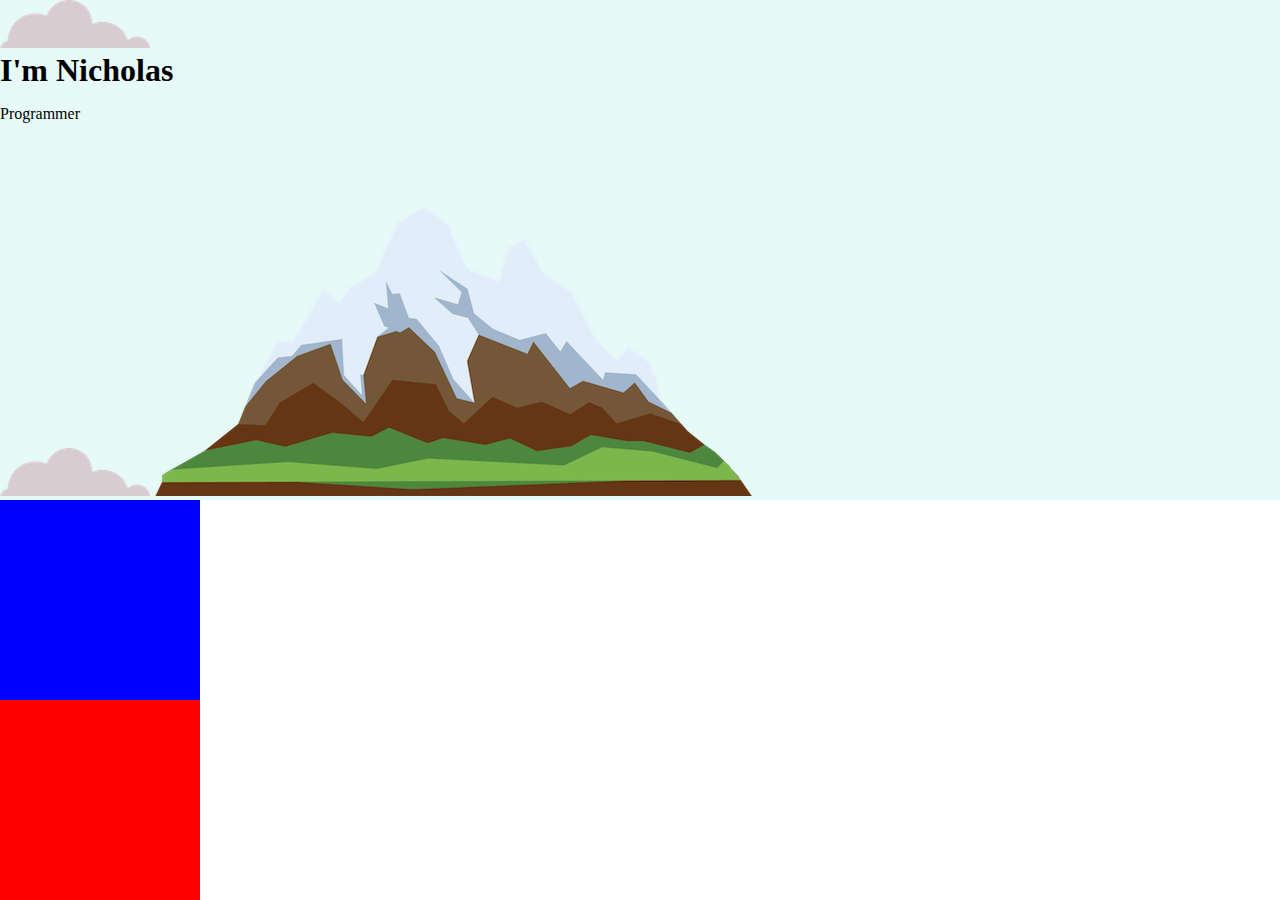
<file: Web Development/CSS - Personal Site/html/index.html>
<!DOCTYPE html>
<html lang="en">
<head>
    <meta charset="UTF-8">
    <meta name="viewport" content="width=device-width, initial-scale=1.0">
    <title>Nicholas's Personal Site</title>
    <link rel="stylesheet" href="../css/style.css">
    <link rel="shortcut icon" href="../media/favicon.ico" type="image/x-icon">
</head>
<body>
    <div class="top-container">
        <img src="../media/cloud.png" alt="cloud">
        <h1>I'm Nicholas</h1>
        <p>Programmer</p>
        <img src="../media/cloud.png" alt="cloud">
        <img src="../media/mountain.png" alt="mountain">
    </div>
<div class="mid-container div200">

</div>
<div class="bot-container div200">

</div>

</body>
</html>
</file>
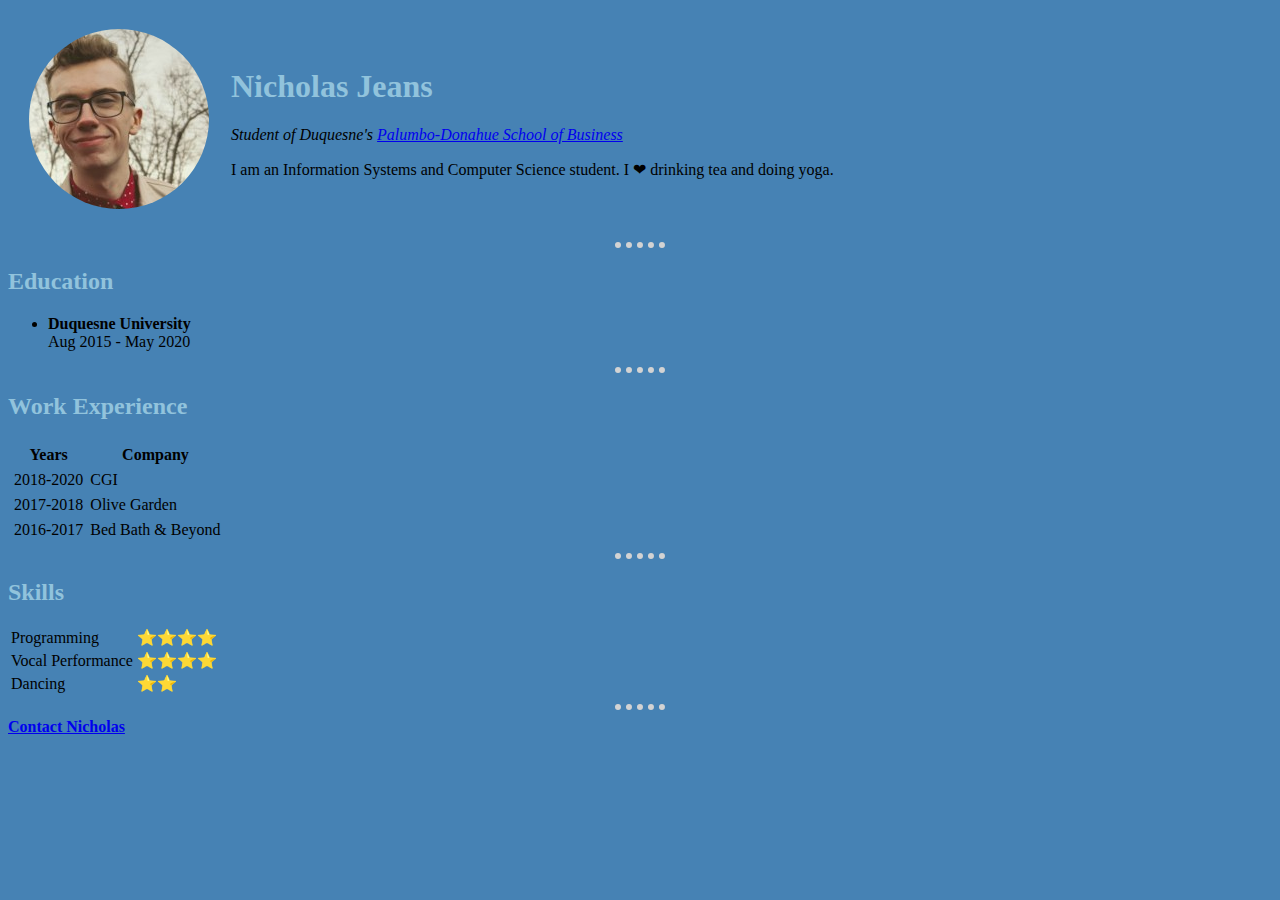
<file: Web Development/Intro - Personal Site/html/index.html>
<!DOCTYPE html>
<html lang="en">
<head>
    <meta charset="UTF-8">
    <meta name="viewport" content="width=device-width, initial-scale=1.0">
    <title>Nicholas's Personal Site</title>
    <link rel="stylesheet" href="../css/style.css">
</head>
<body>
    <table cellspacing="20">
        <tr>
            <td><img src="../media/personal-photo.png" alt="Photo of Nicholas Jeans"></td>
            <td>
                <h1>Nicholas Jeans</h1>
                <p><i>Student of Duquesne's <a href="https://duq.edu/academics/schools/business">Palumbo-Donahue School of Business</a></i></p>
                <p>I am an Information Systems and Computer Science student. I ❤ drinking tea and doing yoga.</p>            
            </td>
        </tr>
    </table>
    <hr size="2" noshade>
    <h2>Education</h2>
    <ul>
        <li><strong>Duquesne University</strong></li>
        Aug 2015 - May 2020
    </ul>
    <hr size="2" noshade>
    <h2>Work Experience</h2>
    <table cellspacing="5">
        <thead>
            <tr>
                <th>Years</th>
                <th>Company</th>
            </tr>
        </thead>
        <tr>
            <td>2018-2020</td>
            <td>CGI</td>
        </tr>
        <tr>
            <td>2017-2018</td>
            <td>Olive Garden</td>
        </tr>
        <tr>
            <td>2016-2017</td>
            <td>Bed Bath & Beyond</td>
        </tr>
    </table>
    <hr size="2" noshade>
    <h2>Skills</h2>
    <table>
        <tr>
            <td>Programming</td>
            <td>⭐⭐⭐⭐</td>
        </tr>
        <tr>
            <td>Vocal Performance</td>
            <td>⭐⭐⭐⭐</td>
        </tr>
        <tr>
            <td>Dancing</td>
            <td>⭐⭐</td>
        </tr>
    </table>
    <hr size="2" noshade>
    <a href="./contact.html"><strong>Contact Nicholas</strong></a>
</body>
</html>
</file>
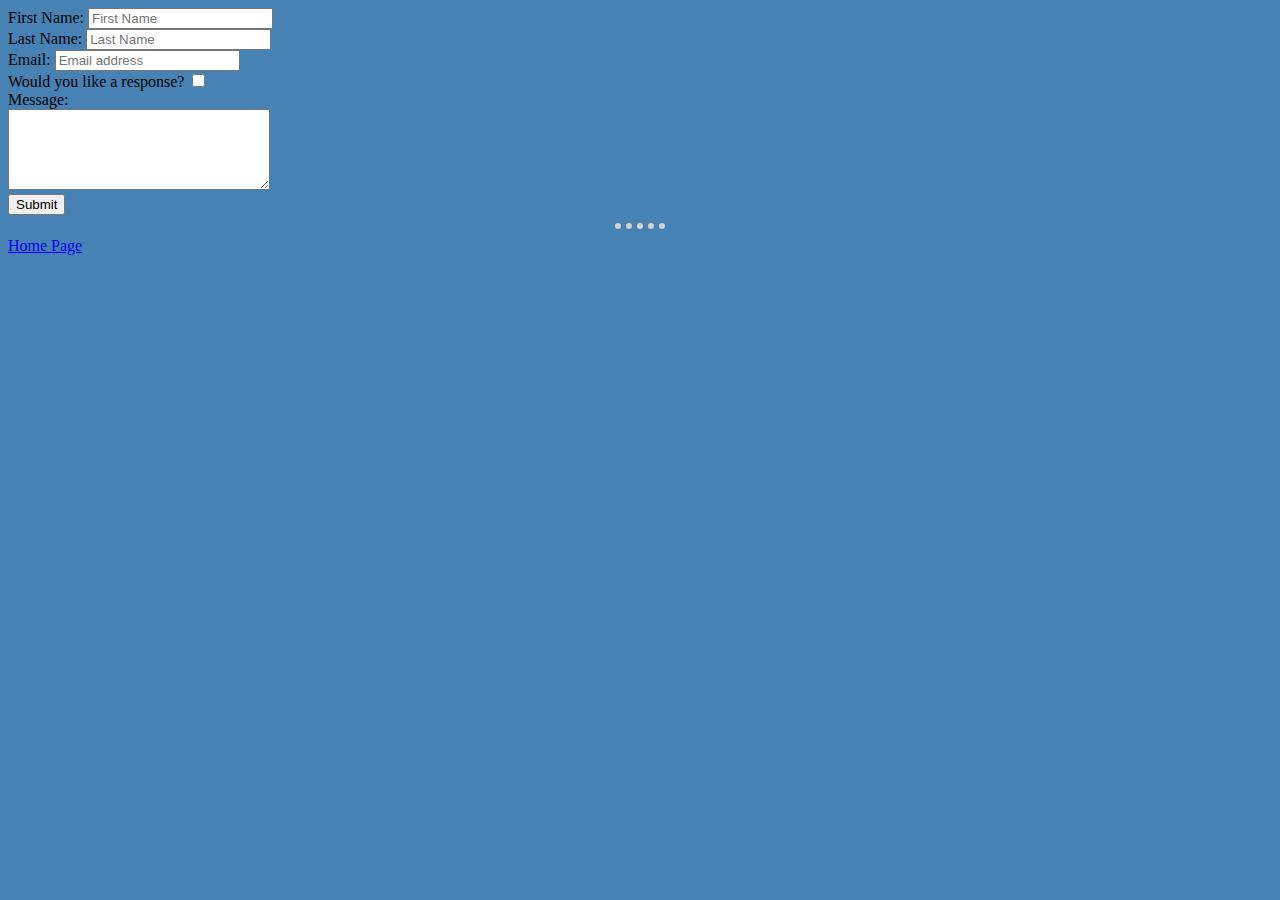
<file: Web Development/Intro - Personal Site/html/contact.html>
<!DOCTYPE html>
<html lang="en">
<head>
    <meta charset="UTF-8">
    <meta name="viewport" content="width=device-width, initial-scale=1.0">
    <title>Contact Nicholas</title>
    <link rel="stylesheet" href="../css/style.css">
</head>
<body>
    <form action="./index.html">
        <label for="contactFirstName">First Name:</label>
        <input type="text" name="firstName" id="contactFirstName"
        placeholder="First Name"><br />
        <label for="contactLastName">Last Name:</label>
        <input type="text" name="lastName" id="contactLastName"
        placeholder="Last Name"><br />
        <label for="contactEmail">Email:</label>
        <input type="email" name="email" id="contactEmail"
        placeholder="Email address"><br />
        <label for="contactCheckbox">Would you like a response?</label>
        <input type="checkbox" name="signUpCheck" id="contactCheckbox"><br/>
        <label for="contactText">Message:</label><br>
        <textarea name="messageText" id="contactText" cols="30" rows="5"></textarea>
        <br><button type="submit">Submit</button>
    </form>
    <hr size="2" noshade>
    <a href="./index.html">Home Page</a>
</body>
</html>
</file>
<file: Web Development/CSS - Personal Site/css/style.css>
body {
    margin: 0;
}
h1 {
    margin: 0;
}
div {
    background: #e6faf7;
}
.top-container {
}
.mid-container {
    background: blue;
}
.bot-container {
    background: red;
}
.div200 {
    width: 200px;
    height: 200px;
}
</file>
<file: Web Development/Intro - Personal Site/css/style.css>
body {
    background-color: steelblue;
}
hr {
    border-color: lightgray;
    border-style: none none dotted;
    width: 50px;
    border-width: 6px;
    background: transparent;
}
h1, h2 {
    color: #91C3DC;
}
</file>
